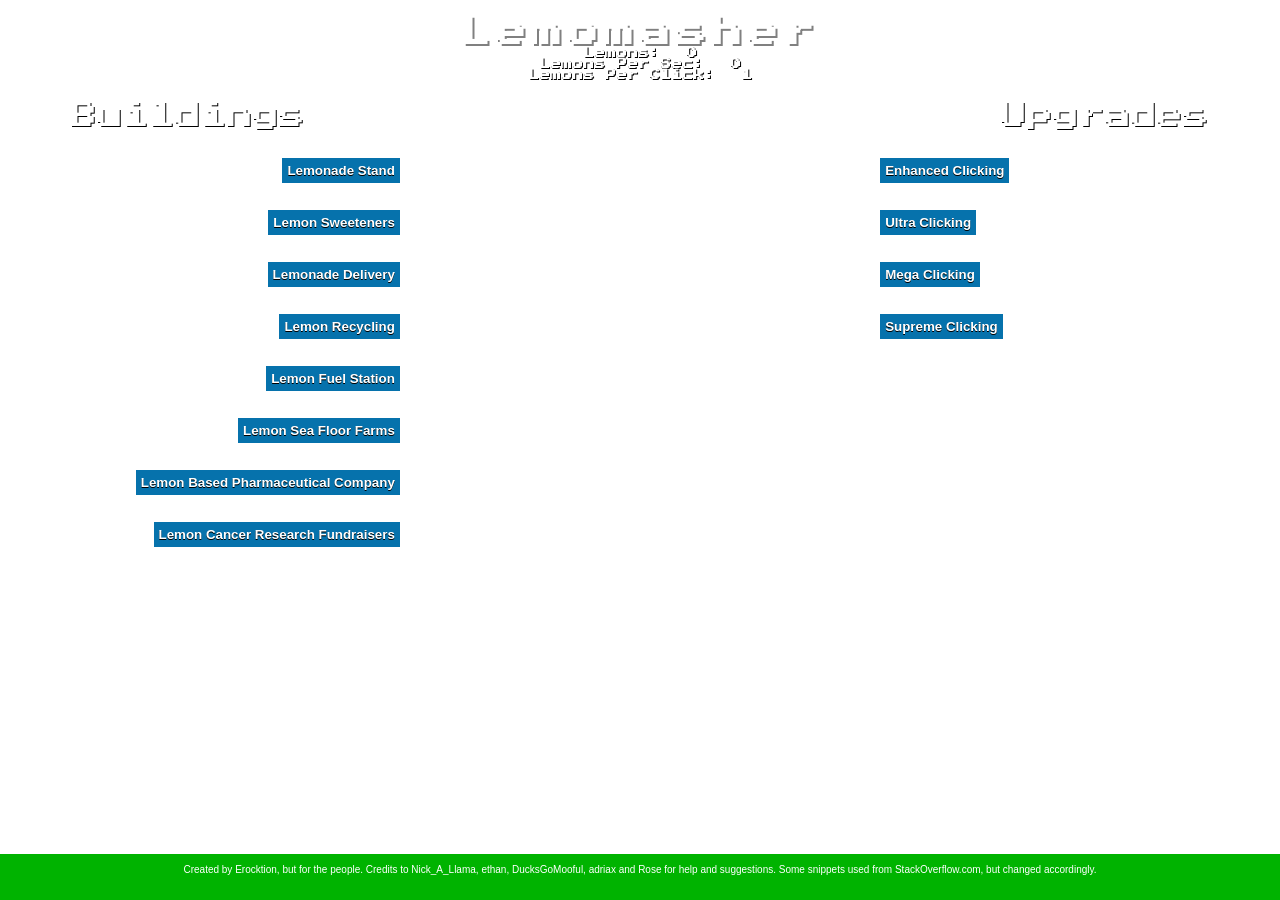
<file: index.html>
<!doctype html>

<html lang="en">

	<head>
        <!-- <link href="https://fonts.googleapis.com/css?family=Kumar+One" rel="stylesheet"> -->
		<link href="https://fonts.googleapis.com/css?family=Press+Start+2P" rel="stylesheet"> 
		<meta charset="utf-8">
		<title>Lemomasher</title>
		<meta name="description" content="A simple incremental game.">
		<meta name="author" content="erocktion">
		<link rel="stylesheet" href="css/styles.css?v=1.0">
		<link rel="icon" type="image/png" href="images/click2.png">
		<script src="js/incremental.js"></script>
		<script src="https://ajax.googleapis.com/ajax/libs/jquery/3.2.1/jquery.min.js"></script>
		<script src="js/jquery.js"></script>
	</head>

	<body>
		<div id="page">
			<div id="header">
			<div id="version">v0.1.5 alpha</div>
				<div id="game-title">Lemomasher</div>
				<div id="stats">
					<div class="stat">
						<div class="label">Lemons:</div>
						<div id="money" class="label">0</div>
					</div>
					<div class="stat">
						<div class="label">Lemons Per Sec:</div>
						<div id="moneyPerSec" class="label">0</div>
					</div>
					<div class="stat">
						<div class="label">Lemons Per Click:</div>
						<div id="moneyOnClick" class="label">0</div>
					</div>
				</div>
			</div>

			<div id="content">
				<div id="buildings-title">Buildings</div>
				<div id="buildings" class="block2">

					<div id="Building0">
						<input type="button" class="btn" value="Lemonade Stand" onclick="Build(0);">
						<!-- <input type="button" class="btn" value="Sell 1" onclick="SellBuilding(0);"> -->
						<div class="data0">
							<div  class="stat">
								<div class="label">Cost:</div>
								<div id="Building0.Cost" class="label">25</div>
							</div>
							<div  class="stat">
								<div class="label">Lemons Per Second:</div>
								<div id="Building0.PerSec" class="label">1</div>
							</div>
							<div  class="stat">
								<div class="label">Buildings:</div>
								<div id="Building0.Qty" class="label">0</div>
							</div>
						</div>
					</div>

					<div id="Building1">
						<input type="button" class="btn" value="Lemon Sweeteners" onclick="Build(1);">
						<!-- <input type="button" class="btn" value="Sell 1" onclick="SellBuilding();"> -->
						<div class="data1">
							<div  class="stat">
								<div class="label">Cost:</div>
								<div id="Building1.Cost" class="label">100</div>
							</div>
							<div  class="stat">
								<div class="label">Lemons Per Second:</div>
								<div id="Building1.PerSec" class="label">5</div>
							</div>
							<div  class="stat">
								<div class="label">Buildings:</div>
								<div id="Building1.Qty" class="label">0</div>
							</div>
						</div>
					</div>

					<div id="Building2">
						<input type="button" class="btn" value="Lemonade Delivery" onclick="Build(2);">
						<!-- <input type="button" class="btn" value="Sell 1" onclick="SellBuilding();"> -->
						<div class="data2">
							<div  class="stat">
								<div class="label">Cost:</div>
								<div id="Building2.Cost" class="label">500</div>
							</div>
							<div  class="stat">
								<div class="label">Lemons Per Second:</div>
								<div id="Building2.PerSec" class="label">10</div>
							</div>
							<div  class="stat">
								<div class="label">Buildings:</div>
								<div id="Building2.Qty" class="label">0</div>
							</div>
						</div>
					</div>

					<div id="Building3">
						<input type="button" class="btn" value="Lemon Recycling" onclick="Build(3);">
						<!-- <input type="button" class="btn" value="Sell 1" onclick="SellBuilding();"> -->
						<div class="data3">
							<div  class="stat">
								<div class="label">Cost:</div>
								<div id="Building3.Cost" class="label">1000</div>
							</div>
							<div  class="stat">
								<div class="label">Lemons Per Second:</div>
								<div id="Building3.PerSec" class="label">25</div>
							</div>
							<div  class="stat">
								<div class="label">Buildings:</div>
								<div id="Building3.Qty" class="label">0</div>
							</div>
						</div>
					</div>

					<div id="Building4">
						<input type="button" class="btn" value="Lemon Fuel Station" onclick="Build(4);">
						<!-- <input type="button" class="btn" value="Sell 1" onclick="SellBuilding();"> -->
						<div class="data4">
							<div  class="stat">
								<div class="label">Cost:</div>
								<div id="Building4.Cost" class="label">2500</div>
							</div>
							<div  class="stat">
								<div class="label">Lemons Per Second:</div>
								<div id="Building4.PerSec" class="label">75</div>
							</div>
							<div  class="stat">
								<div class="label">Buildings:</div>
								<div id="Building4.Qty" class="label">0</div>
							</div>
						</div>
					</div>
					
					<div id="Building5">
						<input type="button" class="btn" value="Lemon Sea Floor Farms" onclick="Build(5);">
						<!-- <input type="button" class="btn" value="Sell 1" onclick="SellBuilding();"> -->
						<div class="data5">
							<div  class="stat">
								<div class="label">Cost:</div>
								<div id="Building5.Cost" class="label">5000</div>
							</div>
							<div  class="stat">
								<div class="label">Lemons Per Second:</div>
								<div id="Building5.PerSec" class="label">125</div>
							</div>
							<div  class="stat">
								<div class="label">Buildings:</div>
								<div id="Building5.Qty" class="label">0</div>
							</div>
						</div>
					</div>
					
					<div id="Building6">
						<input type="button" class="btn" value="Lemon Based Pharmaceutical Company" onclick="Build(6);">
						<!-- <input type="button" class="btn" value="Sell 1" onclick="SellBuilding();"> -->
						<div class="data6">
							<div  class="stat">
								<div class="label">Cost:</div>
								<div id="Building6.Cost" class="label">5000</div>
							</div>
							<div  class="stat">
								<div class="label">Lemons Per Second:</div>
								<div id="Building6.PerSec" class="label">250</div>
							</div>
							<div  class="stat">
								<div class="label">Buildings:</div>
								<div id="Building6.Qty" class="label">0</div>
							</div>
						</div>
					</div>
					
					<div id="Building7">
						<input type="button" class="btn" value="Lemon Cancer Research Fundraisers" onclick="Build(7);">
						<!-- <input type="button" class="btn" value="Sell 1" onclick="SellBuilding();"> -->
						<div class="data7">
							<div  class="stat">
								<div class="label">Cost:</div>
								<div id="Building7.Cost" class="label">10000</div>
							</div>
							<div  class="stat">
								<div class="label">Lemons Per Second:</div>
								<div id="Building7.PerSec" class="label">500</div>
							</div>
							<div  class="stat">
								<div class="label">Buildings:</div>
								<div id="Building7.Qty" class="label">0</div>
							</div>
						</div>
					</div>

				</div>
				<div id="Clickables" class="blockclicker" onclick="GatherMoney();">
					
				</div>
				<div id="upgrades-title">Upgrades</div>
				<div id="Upgrades" class="block3">

				<div id="Upgrade0">
					<input type="button" class="btn" value="Enhanced Clicking" onclick="EnhancedClicking();">
					<!-- <input type="button" class="btn" value="Sell 1" onclick="SellUpgrade();"> -->
					<div class="udata0">
						<div  class="stat">
							<div class="label">Increase your lemons per click by 10</div>
						</div>
						<div  class="stat">
							<div class="label">Cost:</div>
							<div class="label" id="enhancedClickingCost">1000</div>
						</div>
						<div  class="stat">
							<div class="label">Upgrades Bought:</div>
							<div class="label" id="enhancedClickingQty">0</div>
						</div>
					</div>
				</div>
				<div id="Upgrade1">
					<input type="button" class="btn" value="Ultra Clicking" onclick="UltraClicking();">
					<!-- <input type="button" class="btn" value="Sell 1" onclick="SellUpgrade();"> -->
					<div class="udata1">
						<div  class="stat">
							<div class="label">Increase your lemons per click by 200</div>
						</div>
						<div  class="stat">
							<div class="label">Cost:</div>
							<div class="label" id="ultraClickingCost">20000</div>
						</div>
						<div  class="stat">
							<div class="label">Upgrades Bought:</div>
							<div class="label" id="ultraClickingQty">0</div>
						</div>
					</div>
				</div>
				<div id="Upgrade2">
					<input type="button" class="btn" value="Mega Clicking" onclick="MegaClicking();">
					<!-- <input type="button" class="btn" value="Sell 1" onclick="SellUpgrade();"> -->
					<div class="udata2">
						<div  class="stat">
							<div class="label">Increase your lemons per click by 800</div>
						</div>
						<div  class="stat">
							<div class="label">Cost:</div>
							<div class="label" id="megaClickingCost">300000</div>
						</div>
						<div  class="stat">
							<div class="label">Upgrades Bought:</div>
							<div class="label" id="megaClickingQty">0</div>
						</div>
					</div>
				</div>
				<div id="Upgrade3">
					<input type="button" class="btn" value="Supreme Clicking" onclick="SupremeClicking();">
					<!-- <input type="button" class="btn" value="Sell 1" onclick="SellUpgrade();"> -->
					<div class="udata3">
						<div  class="stat">
							<div class="label">Increase your lemons per click by 2000</div>
						</div>
						<div  class="stat">
							<div class="label">Cost:</div>
							<div class="label" id="supremeClickingCost">1000000</div>
						</div>
						<div  class="stat">
							<div class="label">Upgrades Bought:</div>
							<div class="label" id="supremeClickingQty">0</div>
						</div>
					</div>
				</div>

				</div>

			</div>
		</div>
	<footer id="footer">
		<div>
			<div>Created by Erocktion, but for the people. Credits to Nick_A_Llama, ethan, DucksGoMooful, adriax and Rose for help and suggestions. Some snippets used from StackOverflow.com, but changed accordingly.</div>
		</div>
	</footer>
	</body>

</html>
</file>
<file: css/styles.css>
body{
	position:relative;
  font-family:'Press Start 2P', cursive, 'Helvetica', 'Arial';
	background:url("http://igt.bitballoon.com/images/background2.png") no-repeat center;
  -webkit-user-select:none; /* Chrome/Safari */        
  -moz-user-select:none; /* Firefox */
	-ms-user-select:none; /* IE10 */
}

h1{

}

h2{
	
}

h3{
	
}

p{
	font-size:14px;
}

hr{
	width:100%;
	color:#09A1F4;
}

hr.header{
	color:black;
	opacity:0;
}

.btn {
  border:none;
	padding:5px;
  background:#0672ac;
	color:white;
	text-shadow:0px 1px black;
	font-weight:bold;
	margin-bottom:3vh;
}

#version{
	position:absolute;
	font-family:Courier;
	letter-spacing:1px;
	font-size:13px;
}

#background{
	position:fixed;
	top:0px;
	left:0px;
	height:100%;
	width:100%;
	z-index:-999;
}

#page{
	position:relative;
	margin-left:auto;
	margin-right:auto;
	text-align:center;
	width:100%;
}

#header{
	position:relative;
	letter-spacing:6px;
	font-size: 30px;
	font-weight: bold;
	color:white;
	text-align: center;
	height:150px;
}

#game-title{
	padding-top:10px;
	text-shadow:2px 2px grey;
}

#stats{
	margin-top:-5px;
	margin-left:auto;
	margin-right:auto;
	font-size:26px;
	text-align:center;
	color:white;
	text-shadow:1px 1px black;
	letter-spacing:0px;
	position:relative;
	width:50%;
}

#stats .stat{
	margin-top:-15px;
	margin-bottom:-10px;
}

#buildingsIMG{
  max-width: 100%;
  max-height: 100%;
  height:100%;
  z-index: -998;
}

/* BUILDING AND UPGRADE HOVER SETTINGS */

[id^='Building']:hover > [class^='data']{
	display:block;
}

[id^='Upgrade']:hover > [class^='udata']{
	display:block;
}

[class^="data"]{
	display:none;
	position:absolute;
	overflow-x:visible;
	top:0;
	left:100%;
	width:80%;
	height:auto;
	padding:5px;
	color:white;
	font-weight:normal;
	background:#09a3f6;
	text-align:left;
	border:1px solid #666;
	opacity:1;
	z-index:1;
}

[class^="udata"]{
	display:none;
	position:absolute;
	overflow-x:visible;
	top:0;
	right:105%;
	width:80%;
	height:auto;
	padding:5px;
	color:white;
	font-weight:normal;
	background:#09a3f6;
	text-align:right;
	border:1px solid #666;
	opacity:1;
}

/* END BUILDING AND UPGRADE HOVER SETTINGS */


.block{
	position:relative;
	font-size:20px;
	font-weight:normal;
	text-align:center;
	color:black;
	margin-top:50px;
	margin-bottom:10px;
	padding:8px;
	border-style: solid;
	border-width: 1px;
	border-color: #333333;
	display:inline-block;
	width:30%;
}

.blockclicker{
	display:inline-block;
	position:relative;
	color:black;
	margin:0 auto;
	width:36%;
	height:40vh;
}

#Clickables{
	background:url("http://igt.bitballoon.com/images/click.png") no-repeat center;
	background-size:75% 75%;
	height:36vh;
	width:36vh;
}

.blockclicker:hover{
	cursor:pointer;
}

#buildings-title{
	position:relative;
	display:inline-block;
	float:left;
	font-weight:normal;
	font-size:26px;
	color:white;
	text-align:center;
	text-shadow:1px 1px black;
	margin-top:-55px;
	margin-left:5%;
}

#upgrades-title{
	position:relative;
	display:inline-block;
	float:right;
	font-weight:normal;
	font-size:26px;
	color:white;
	text-align:center;
	text-shadow:1px 1px black;
	margin-top:-55px;
	margin-right:5%;
}

.block2{
	position:relative;
	display:inline-block;
	margin:0 auto;
	padding-right:10px;
	height:60vh;
	width:31%;
	float:left;
	font-weight:normal;
	text-align:right;
	color:white;
	text-shadow:2px 2px grey;
}

.block2 h2{
	text-align:center;
	margin-top:-55px;
}

.block3{
	position:relative;
	display:inline-block;
	margin:0 auto;
	height:60vh;
	width:31%;
  float:right;
	font-weight:normal;	
  text-align:left;
	color:white;
	text-shadow:2px 2px grey;
}

.block3 h2{
	text-align:center;
	margin-top:-50px;
}

#Upgrades .stat{
	margin-top:.5px;
	margin-bottom:.5px;
}

.label{
	display:inline-block;
}

div.label{
	font-size:11px;
}

#footer{
	text-align:center;
	background:#00b300;
	color:white;
	font-size:10px;
	font-family:arial;
	letter-spacing:0;
	position:fixed;
	bottom:0;
	left:0;
	right:0;
	height:4vh;
	padding-top:10px;
}
</file>
